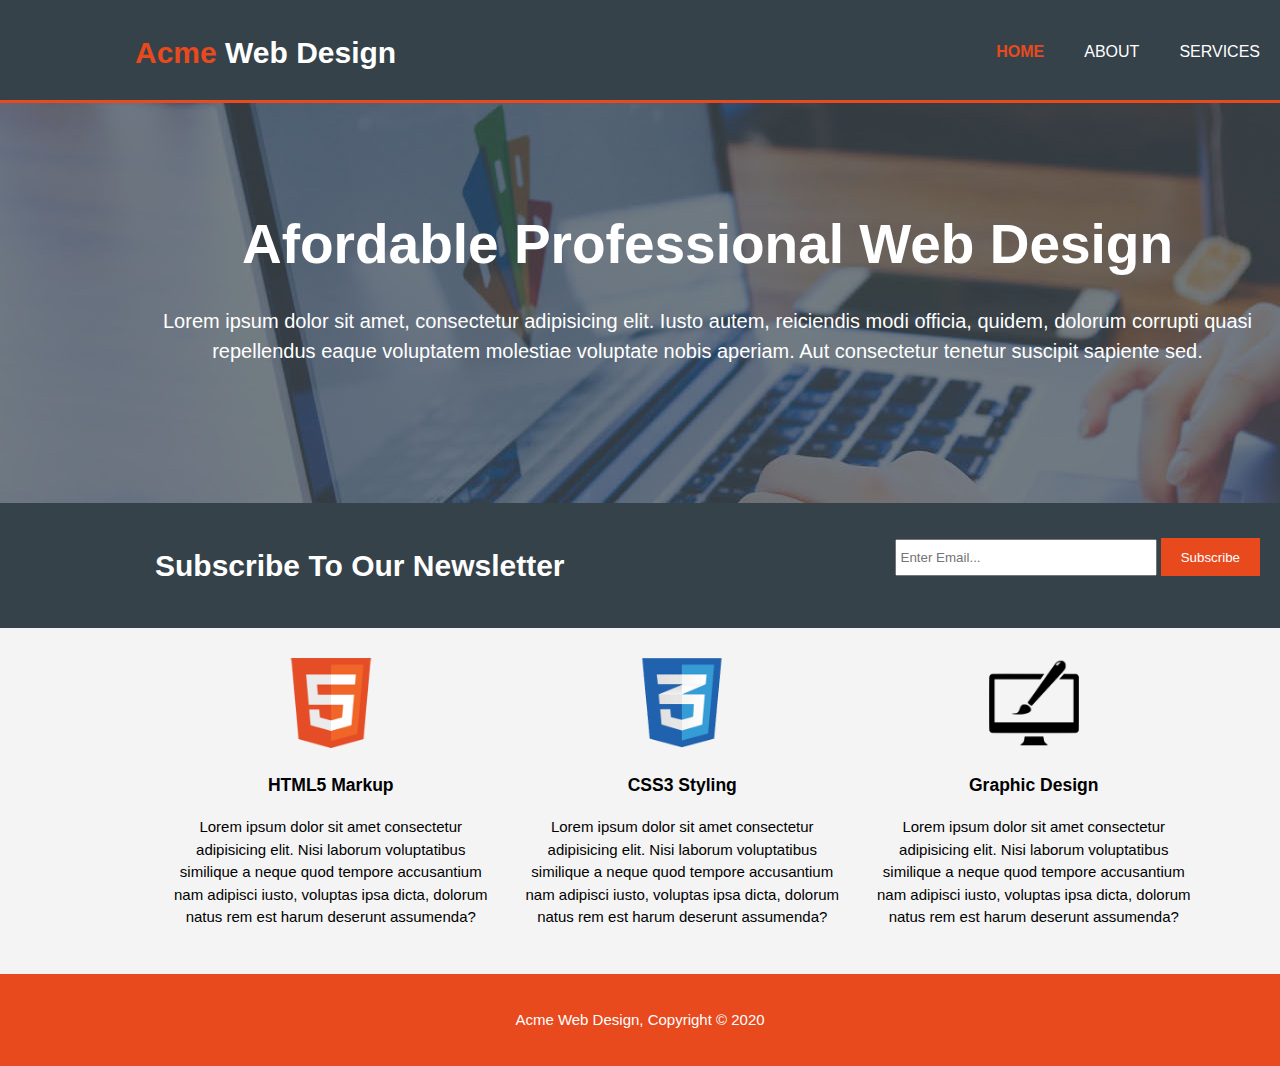
<file: index.html>
<!DOCTYPE html>
<html lang="en">
<head>
    <meta charset="UTF-8">
    <meta name="viewport" content="width=device-width, initial-scale=1.0">
    <title>Acme Web Design | Welcome</title>
   <link rel="stylesheet" href="./css/style.css">
</head>
<body>
    <header>
        <div class="container">
            <div id="branding">
                <h1><span class="highlight">Acme </span>Web Design</h1>
            </div>
            <nav>
                <ul>
                    <li class="current"><a href="index.html">Home</a></li>
                    <li><a href="about.html">About</a></li>
                    <li><a href="services.html">Services</a></li>
                </ul>
            </nav>
        </div>
    </header>
    
    <section id="showcase">
        <div class="container">
            <h1>Afordable Professional Web Design</h1>
            <p>Lorem ipsum dolor sit amet, consectetur adipisicing elit. Iusto autem, reiciendis modi officia, quidem, dolorum corrupti quasi repellendus eaque voluptatem molestiae voluptate nobis aperiam. Aut consectetur tenetur suscipit sapiente sed.</p>
        </div>  
    </section>

    <section id="newsletter">
        <div class="container">
            <h1>Subscribe To Our Newsletter</h1>
            <form>
                <input type="email" placeholder="Enter Email...">
                <button type="submit" class="button_1">Subscribe</button>
            </form>
        </div>
    </section>

    <section id="boxes">
        <div class="container">
            <div class="box">
                <img src="./img/logo_html.png" alt="HTML">
                <h3>HTML5 Markup</h3>
                <p>Lorem ipsum dolor sit amet consectetur adipisicing elit. Nisi laborum voluptatibus similique a neque quod tempore accusantium nam adipisci iusto, voluptas ipsa dicta, dolorum natus rem est harum deserunt assumenda?</p>
            </div>
            <div class="box">
                <img src="./img/logo_css.png" alt="CSS">
                <h3>CSS3 Styling</h3>
                <p>Lorem ipsum dolor sit amet consectetur adipisicing elit. Nisi laborum voluptatibus similique a neque quod tempore accusantium nam adipisci iusto, voluptas ipsa dicta, dolorum natus rem est harum deserunt assumenda?</p>
            </div>
            <div class="box">
                <img src="./img/logo_brush.png" alt="DESIGN">
                <h3>Graphic Design</h3>
                <p>Lorem ipsum dolor sit amet consectetur adipisicing elit. Nisi laborum voluptatibus similique a neque quod tempore accusantium nam adipisci iusto, voluptas ipsa dicta, dolorum natus rem est harum deserunt assumenda?</p>
            </div>   
        </div>
    </section>

    <footer>
        <p>Acme Web Design, Copyright &copy; 2020</p>
    </footer>
</body>
</html>
</file>
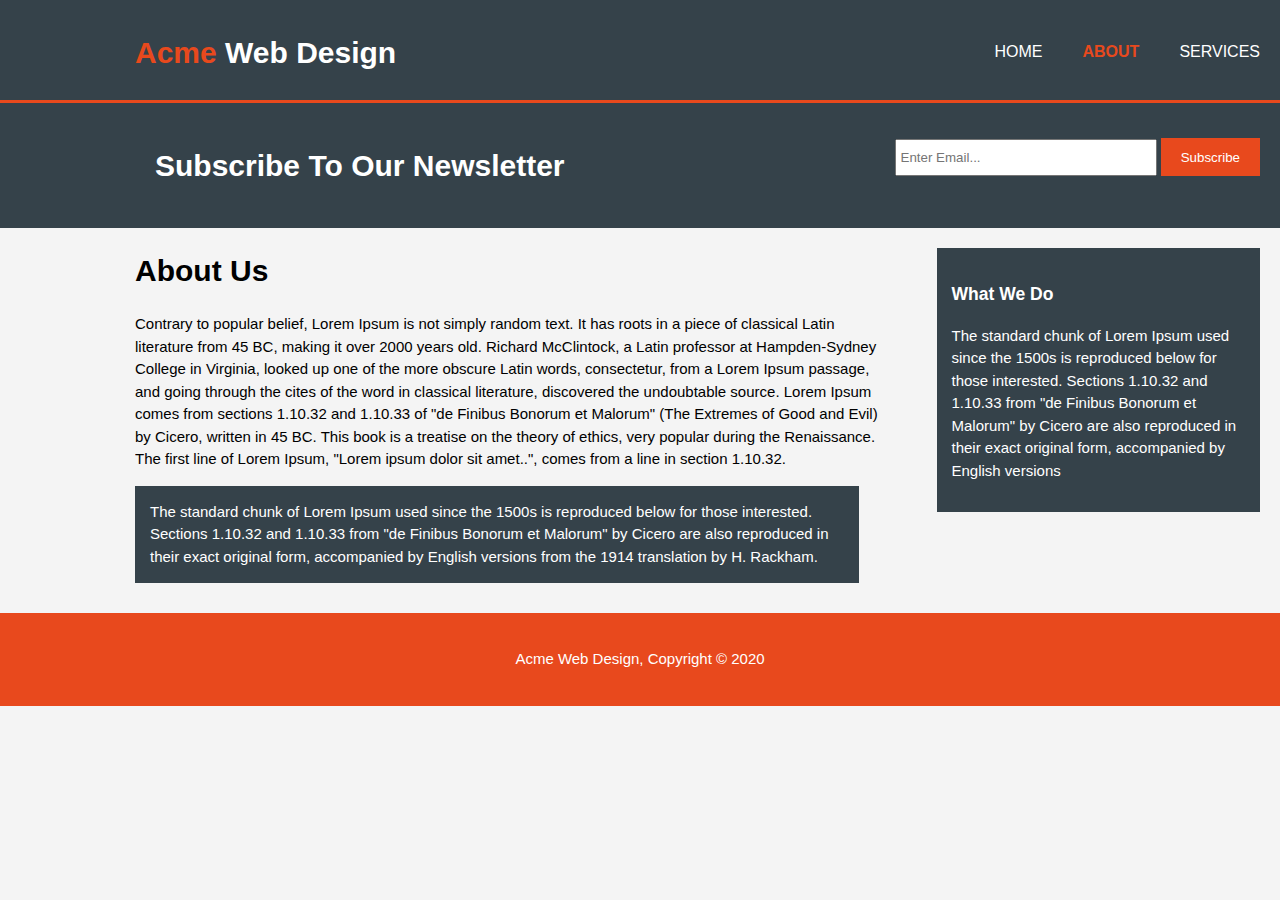
<file: about.html>
<!DOCTYPE html>
<html lang="en">
<head>
    <meta charset="UTF-8">
    <meta name="viewport" content="width=device-width, initial-scale=1.0">
    <title>Acme Web Design | About</title>
   <link rel="stylesheet" href="./css/style.css">
</head>
<body>
    <header>
        <div class="container">
            <div id="branding">
                <h1><span class="highlight">Acme </span>Web Design</h1>
            </div>
            <nav>
                <ul>
                    <li><a href="index.html">Home</a></li>
                    <li class="current"><a href="about.html">About</a></li>
                    <li><a href="services.html">Services</a></li>
                </ul>
            </nav>
        </div>
    </header>

    <section id="newsletter">
        <div class="container">
            <h1>Subscribe To Our Newsletter</h1>
            <form>
                <input type="email" placeholder="Enter Email...">
                <button type="submit" class="button_1">Subscribe</button>
            </form>
        </div>
    </section>

    <section id="main">
        <div class="container">
            <article id="main-col">
                <h1 class="page-title"> About Us</h1>
                
                <p>
                   Contrary to popular belief, Lorem Ipsum is not simply random text. It has roots in a piece of classical Latin literature from 45 BC, making it over 2000 years old. Richard McClintock, a Latin professor at Hampden-Sydney College in Virginia, looked up one of the more obscure Latin words, consectetur, from a Lorem Ipsum passage, and going through the cites of the word in classical literature, discovered the undoubtable source. Lorem Ipsum comes from sections 1.10.32 and 1.10.33 of "de Finibus Bonorum et Malorum" (The Extremes of Good and Evil) by Cicero, written in 45 BC. This book is a treatise on the theory of ethics, very popular during the Renaissance. The first line of Lorem Ipsum, "Lorem ipsum dolor sit amet..", comes from a line in section 1.10.32.
                </p>

                <p class="dark">
                    The standard chunk of Lorem Ipsum used since the 1500s is reproduced below for those interested. Sections 1.10.32 and 1.10.33 from "de Finibus Bonorum et Malorum" by Cicero are also reproduced in their exact original form, accompanied by English versions from the 1914 translation by H. Rackham.
                </p>
            </article>

            <aside id="sidebar">
                <div class="dark">
                <h3>What We Do</h3>
                <p>
                    The standard chunk of Lorem Ipsum used since the 1500s is reproduced below for those interested. Sections 1.10.32 and 1.10.33 from "de Finibus Bonorum et Malorum" by Cicero are also reproduced in their exact original form, accompanied by English versions 
                </p>
            </div>
        
            </aside>
        </div>
    </section>


    <footer>
        <p>Acme Web Design, Copyright &copy; 2020</p>
    </footer>
</body>
</html>
</file>
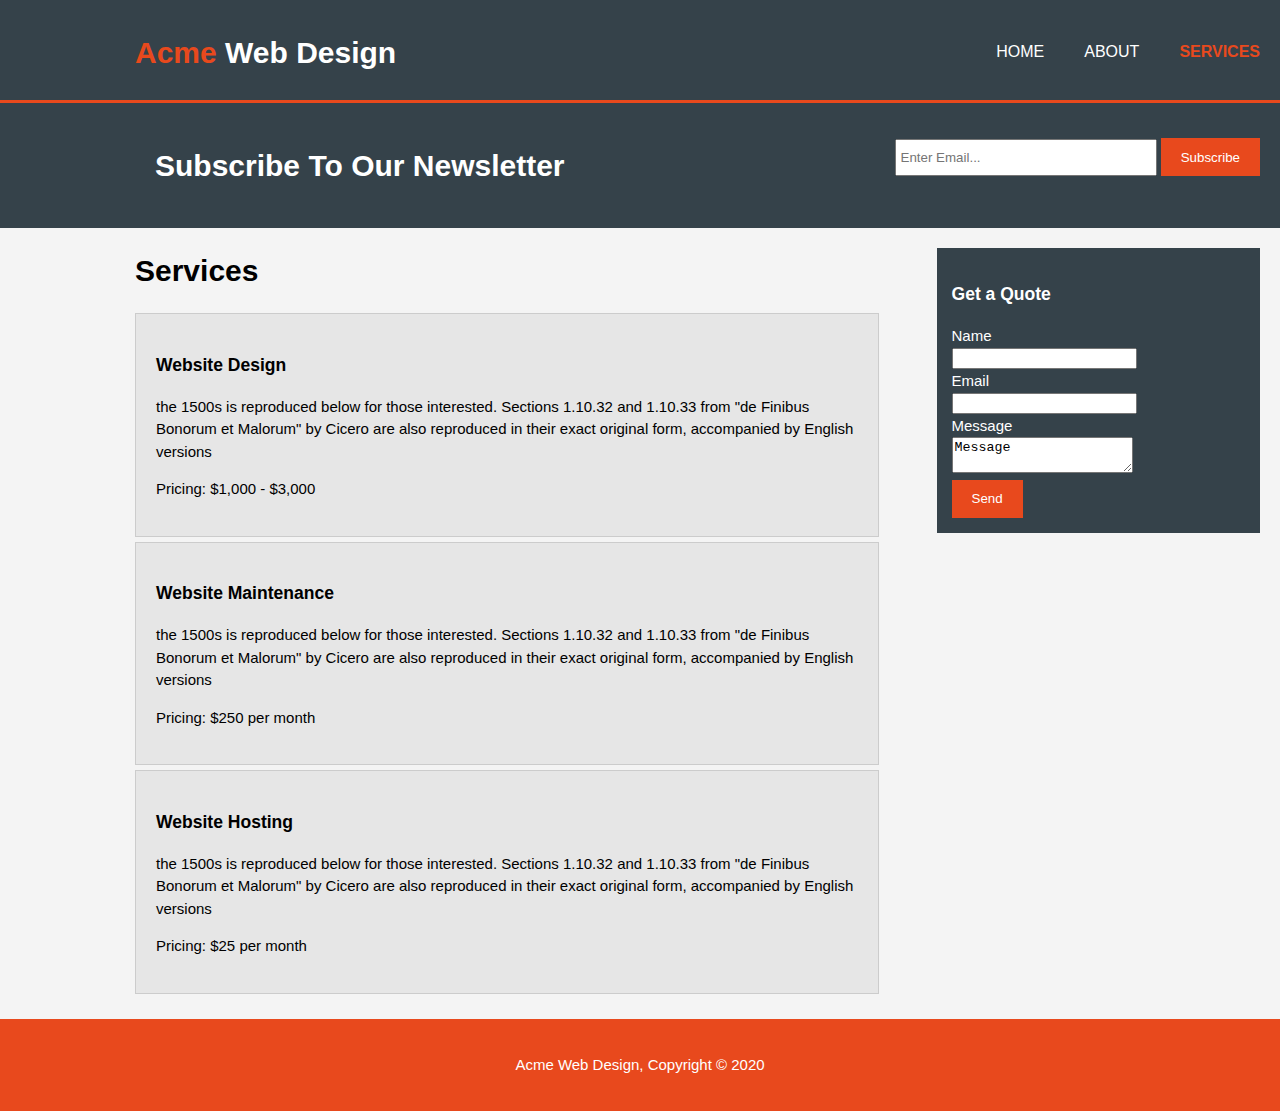
<file: services.html>
<!DOCTYPE html>
<html lang="en">
<head>
    <meta charset="UTF-8">
    <meta name="viewport" content="width=device-width, initial-scale=1.0">
    <title>Acme Web Design | Services</title>
   <link rel="stylesheet" href="./css/style.css">
</head>
<body>
    <header>
        <div class="container">
            <div id="branding">
                <h1><span class="highlight">Acme </span>Web Design</h1>
            </div>
            <nav>
                <ul>
                    <li><a href="index.html">Home</a></li>
                    <li ><a href="about.html">About</a></li>
                    <li class="current"><a href="services.html">Services</a></li>
                </ul>
            </nav>
        </div>
    </header>

    <section id="newsletter">
        <div class="container">
            <h1>Subscribe To Our Newsletter</h1>
            <form>
                <input type="email" placeholder="Enter Email...">
                <button type="submit" class="button_1">Subscribe</button>
            </form>
        </div>
    </section>

    <section id="main">
        <div class="container">
            <article id="main-col">
                <h1 class="page-title"> Services</h1>
                 <ul class="services">
                     <li>
                         <h3>Website Design</h3>
                         <p>the 1500s is reproduced below for those interested. Sections 1.10.32 and 1.10.33 from "de Finibus Bonorum et Malorum" by Cicero are also reproduced in their exact original form, accompanied by English versions </p>
                         <p>Pricing: $1,000 - $3,000</p>
                     </li>
                     <li>
                         <h3>Website Maintenance</h3>
                         <p>the 1500s is reproduced below for those interested. Sections 1.10.32 and 1.10.33 from "de Finibus Bonorum et Malorum" by Cicero are also reproduced in their exact original form, accompanied by English versions </p>
                         <p>Pricing: $250 per month</p>
                     </li>
                     <li>
                         <h3>Website Hosting</h3>
                         <p>the 1500s is reproduced below for those interested. Sections 1.10.32 and 1.10.33 from "de Finibus Bonorum et Malorum" by Cicero are also reproduced in their exact original form, accompanied by English versions </p>
                         <p>Pricing: $25 per month</p>
                     </li>
                 </ul> 
               
            </article>

            <aside id="sidebar">
                <div class="dark">
                <h3>Get a Quote</h3>
                <form class="quote">
                    <div>
                        <label>Name</label><br>
                        <input type="text" placeholder=""Name>
                    </div>
                    <div>
                        <label>Email</label><br>
                        <input type=email placeholder=""Email Address>
                    </div>
                    <div>
                        <label>Message</label><br>
                        <textarea placeholder="Message">Message</textarea>
                    </div>
                    <button class="button_1" type="submit">Send</button>
                </form>
            </div>
        
            </aside>
        </div>
    </section>


    <footer>
        <p>Acme Web Design, Copyright &copy; 2020</p>
    </footer>
</body>
</html>
</file>
<file: css/style.css>
body{
    font: 15px/1.5 Arial, Helvetica, sans-serif;
    padding: 0;
    margin: 0;
    background-color: #f4f4f4;
}

/*global*/
.container{
    width: 80;
    margin-left: 9em;
    overflow: hidden;
}

 ul{
    padding: 0;
    margin: 0;
}

.button_1{
    height: 38px;
    background: #e8491d;
    border:none;
    padding-left: 20px ;
    padding-right: 20px;
    color: #ffffff ;
}

.dark{
    padding: 15px;
    background: #35424a;
    color: #ffffff;
    margin-top: 10px;
    margin-bottom: 10px;
    margin-right: 20px;
}

/*Header*/

header{
    background: #35424a;
    color: #ffffff;
    padding-top: 30px;
    min-height: 70px;
    border-bottom: #e8491d 3px solid;
}

header a{
    color: #ffffff;
    text-decoration: none;
    text-transform: uppercase;
    font-size: 16px;
}

header li{
    float: left;
    display: inline;
    padding: 0 20px 0 20px;
}

header #branding{
    float: left;
}

header #branding h1{
    margin: 0;
}

header nav {
    float: right;
    margin-top: 10px;
}

header .highlight, header .current a{
    color: #e8491d;
    font-weight: bold;
}

header a:hover{
    color: #cccccc;
    font-weight: bold;
}

/*showcase*/
#showcase{
    min-height: 400px;
    background: url('../img/showcase.jpg') no-repeat 0 -400px;
    text-align: center;
    color: #ffffff;
}

#showcase h1{
    margin-top: 100px;
    font-size: 55px;
    margin-bottom: 10px;
}

#showcase p{
    font-size: 20px;
}

/*newsletter*/

#newsletter{
    padding: 20px;
    color: #ffffff;
    background: #35424a;
}

#newsletter h1{
    float: left;
}

#newsletter form{
    float: right;
    margin-top: 15px;
}

#newsletter input[type="email"]{
    padding: 4px;
    height: 25px;
    width: 250px;
}

/*boxes*/

#boxes{
    margin: 20px;
}

#boxes .box{
    float: left;
    text-align: center;
    width: 30%;
    padding: 10px;
}

#boxes .box img{
    width: 90px;
}

/* Sidebar */
aside#sidebar{
    float: right;
    width: 30%;
    margin-top: 10px ;
}

aside#sidebar.quote input, aside#sidebar.quote textarea{
    width: 90%;
    padding: 5px;
}

aside#sidebar.quote{
    margin-left: ;
}

/*main-col*/

article#main-col{
    float: left;
    width: 65%;
}

/* services */
ul.services li{
    list-style: none;
    padding: 20px;
    border: #cccccc solid 1px;
    margin-bottom: 5px;
    background: #e6e6e6;
}



footer{
    padding: 20px ;
    margin-top: 20px;
    color: white ;
    background-color: #e8491d;
    text-align: center;
}

/* Media Queries */
@media(max-width: 768px){
    header #branding,
    header nav,
    header nav li,
    #newsletter h1,
    #newsletter form,
    #boxes .box,
    article#main-col,
    aside#sidebar{
      float:none;
      text-align:center;
      width:100%;
    }
  
    header{
      padding-bottom:20px;
    }
  
    #showcase h1{
      margin-top:40px;
    }
  
    #newsletter button, .quote button{
      display:block;
      width:100%;
    }
  
    #newsletter form input[type="email"], .quote input, .quote textarea{
      width:100%;
      margin-bottom:5px;
    }
  }
</file>
